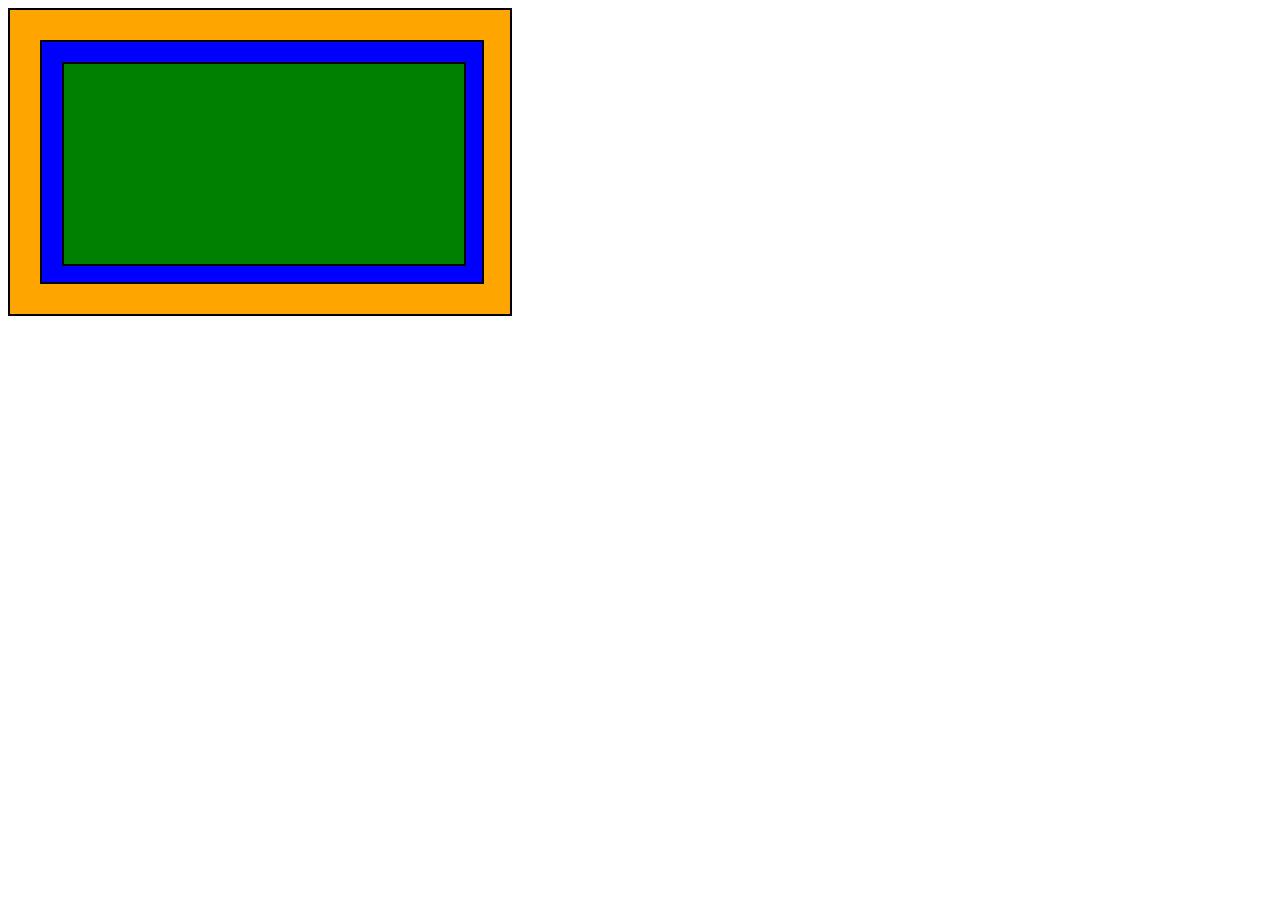
<file: Ejercicio001/index.html>
<!DOCTYPE html>
<html lang="es">
<head>
    <meta charset="UTF-8">
    <meta http-equiv="X-UA-Compatible" content="IE=edge">
    <meta name="viewport" content="width=device-width, initial-scale=1.0">
    <title>Ejercicio00</title>
    <link rel="stylesheet" href="estilos.css">
</head>
<body>
    <div class="fuera">
            <div class="medio">
                <div class="dentro">
            </div>
        </div>
    </div>
</body>
</html>
</file>
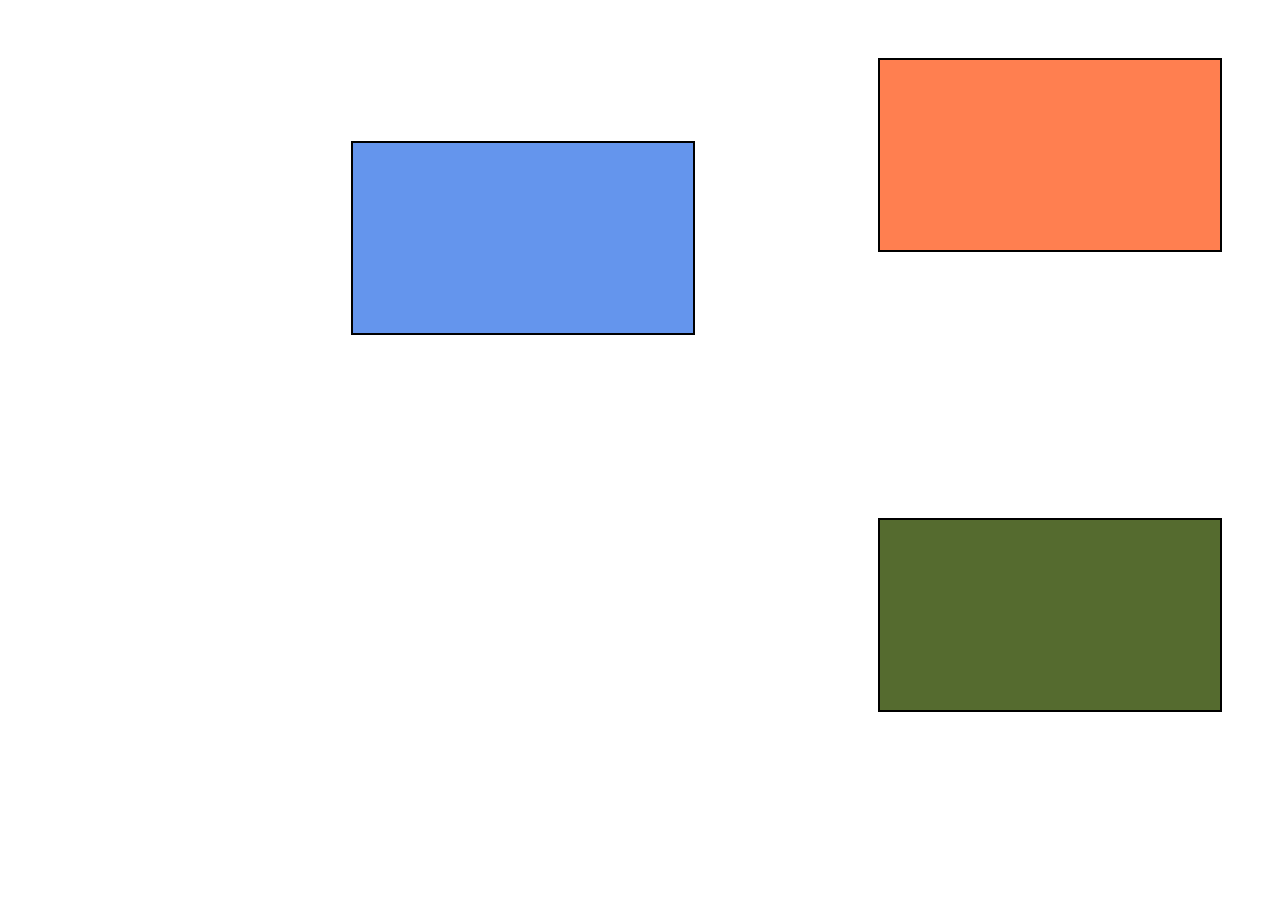
<file: ejercicio02/index.html>
<!DOCTYPE html>
<html lang="en">
<head>
    <meta charset="UTF-8">
    <meta http-equiv="X-UA-Compatible" content="IE=edge">
    <meta name="viewport" content="width=device-width, initial-scale=1.0">
    <title>Ejercicio01</title>
    <link rel="stylesheet" href="estilos.css">
</head>
<body>
    <div class="container">
        <div></div>
        <div></div>
        <div></div>
    </div>
    <div class="container1">
        <div></div>
        <div></div>
        <div></div>
    </div>
    <div class="container2">
        <div></div>
        <div></div>
        <div></div>
    </div>
</body>
</html>
</file>
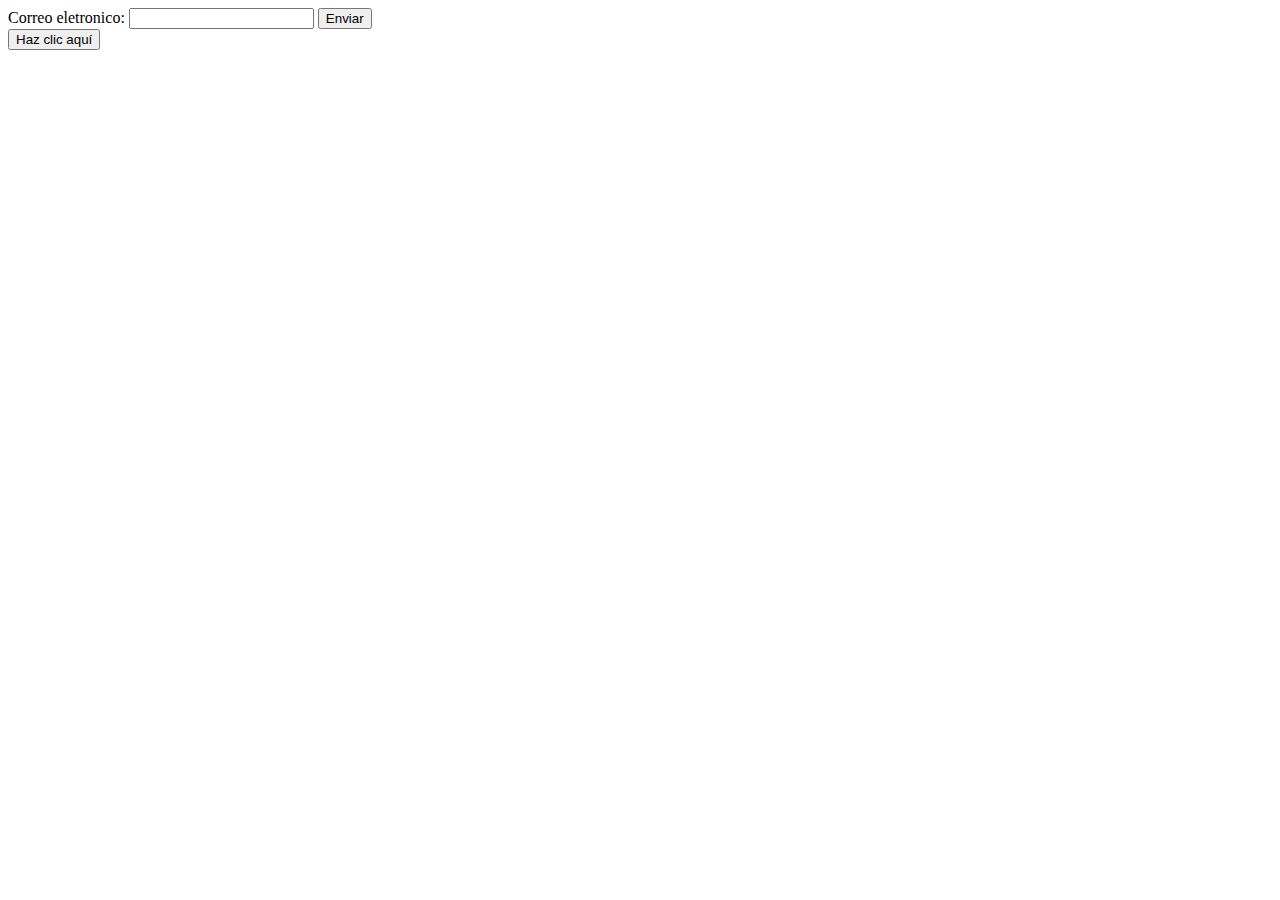
<file: Manejo de eventos/index.html>
<!DOCTYPE html>
<!DOCTYPE html>
<html lang="es">
<head>
    <meta charset="UTF-8">
    <meta http-equiv="X-UA-Compatible" content="IE=edge">
    <meta name="viewport" content="width=device-width, initial-scale=1.0">
    <title>Actividad de oyente de eventos en JavaScript</title>
</head>
<body>
    <form id="myForm">
        <label for="email">Correo eletronico:</label>
        <input type="email" id="email" name="email" required>
        <button type="submit">Enviar</button>

    </form>
    <button id="miBoton">Haz clic aquí</button>
    <script src="index.js"></script>

</body>
</html>
</file>
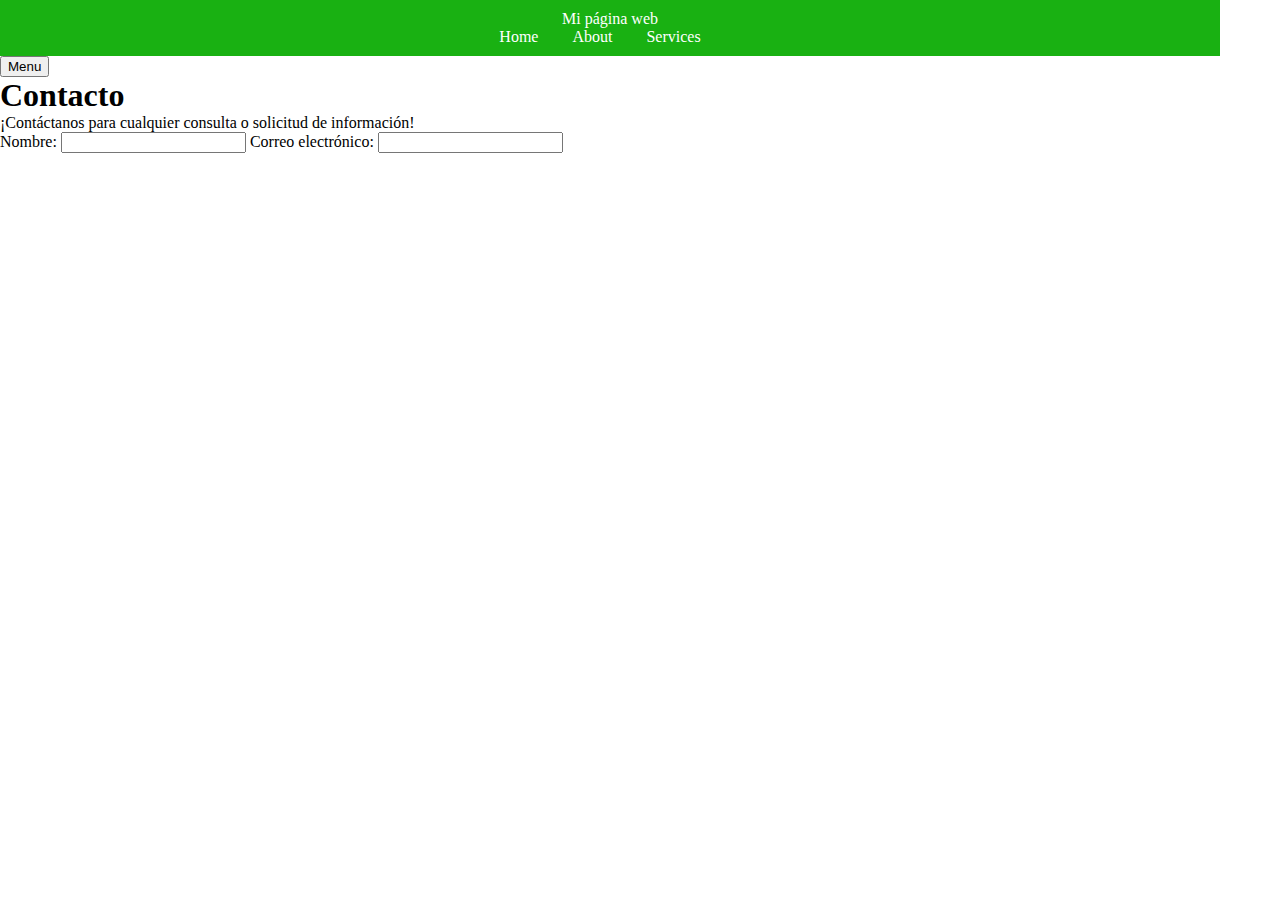
<file: HTML para la barra de navegación/contacto.html>
<!DOCTYPE html>
<html lang="en">
<head>
    <meta charset="UTF-8">
    <meta http-equiv="X-UA-Compatible" content="IE=edge">
    <meta name="viewport" content="width=device-width, initial-scale=1.0">
    <link rel="stylesheet" type="text/css" href="style.css">
    <title>Document</title>
</head>
<body> 
    <header class="container-nav">
        <nav class="navbar" role="navigation">
      <a href="#" class="brand">Mi página web</a>
      <ul class="nav-links">
        <li><a href="index.html">Home</a></li>
        <li><a href="nosotros.html">About</a></li>
        <li><a href="servicios.html">Services</a></li>
        
      </ul>
    </header>
    <button class="button-menu-toggle">Menu</button>
<h1>Contacto</h1>
<p>¡Contáctanos para cualquier consulta o solicitud de información!</p>
<form>
<form>
    <label for="nombre"> Nombre:</label>
    <input type="text" id="nombre" name="nombre" required>
    
    <label for="email">Correo electrónico:</label>
    <input type="email" id="email" name="email" required>
</form>
<!-- Agrega aquí los campos del formulario -->

</body>
</html>
</file>
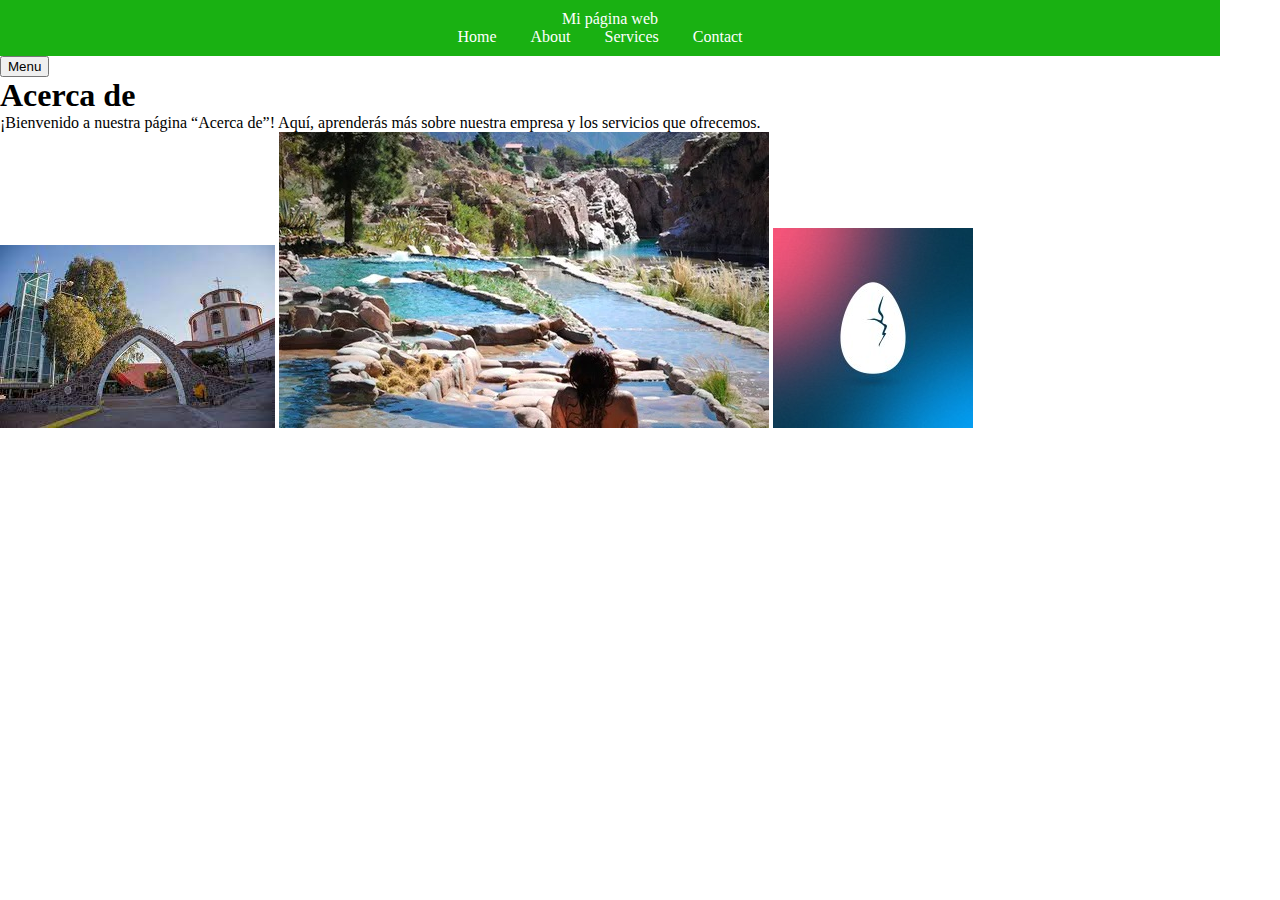
<file: HTML para la barra de navegación/nosotros.html>
<!DOCTYPE html>
<html lang="en">
<head>
    <meta charset="UTF-8">
    <meta http-equiv="X-UA-Compatible" content="IE=edge">
    <meta name="viewport" content="width=device-width, initial-scale=1.0">
    <link rel="stylesheet" type="text/css" href="style.css">
    <title>Document</title>
</head>

<body>
    <main class="footer">
      <div class="greeting" ></div>
    <header class="container-nav">
        <nav class="navbar" role="navigation">
          <a href="#" class="brand">Mi página web</a>
          <ul class="nav-links">
            <li><a href="index.html">Home</a></li>
            <li><a href="nosotros.html">About</a></li>
            <li><a href="servicios.html">Services</a></li>
            <li><a href="contacto.html">Contact</a></li>
          </ul>
        </header>
        <button class="button-menu-toggle">Menu</button>
      <div class="container"></div>
        <h1>Acerca de</h1>
        <p>¡Bienvenido a nuestra página “Acerca de”! Aquí, aprenderás más sobre nuestra empresa y los servicios que ofrecemos.</p>
    </main>
        <div class="imagenes">
        <img src="descarga.jpg" alt="descripcion">   
        <img src="Image-4.jpg" alt="descripcion"> 
        <img src="imagen3.jpg" alt="descripcion"> 
    </div>
</body>
</html>
</file>
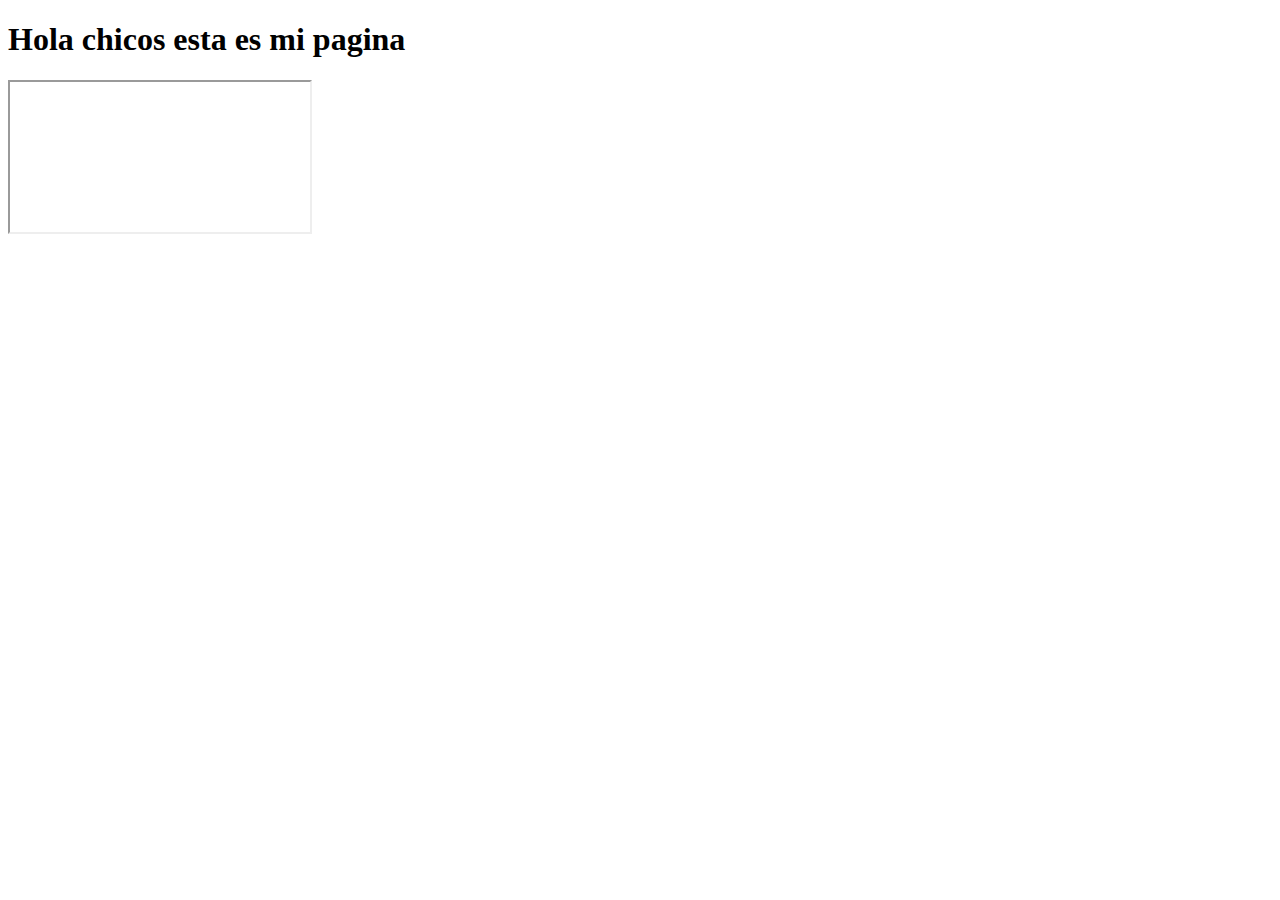
<file: primer-paso/pag2.html>
<!DOCTYPE html>
<html lang="en">
<head>
    <meta charset="UTF-8">
    <meta http-equiv="X-UA-Compatible" content="IE=edge">
    <meta name="viewport" content="width=device-width, initial-scale=1.0">
    <title>INICIO</title>
</head>
<body>
    <h1>Hola chicos esta es mi pagina</h1>
    <iframe src="file:///C:/Users/chuki/Downloads/Material_complementario_-_Checklist_buenas_pr__cticas.pdf"></iframe>
</body>
</html>
</file>
<file: Ejercicio001/estilos.css>
div{
    border: 1px solid black;
    width: 500px;
}


.medio {
    margin: 30px;
    padding: 20px;
    width: 400px;
    height: 200px;
    background-color: blue;
    border: 2px solid #000000;
}

.fuera
 {
    width: 500px;
    background-color: orange;
    border: 2px solid #000000;
}
.dentro{
    width: 400px;
    height: 200px;
    background-color: green;
    border: 2px solid #000000;


}
</file>
<file: ejercicio02/estilos.css>
div{display: flexbox;}
.container{
    border: darkkhaki;
    background-color: coral;
    width: 300px;
    height: 150px;
    padding: 20px;
    border: 2px solid;
    margin: 50px;
    float: right;
}
.container1{
border: darkkhaki;
background-color: cornflowerblue;
    margin-top: 71px;
    margin-bottom: 68px;
    margin-right: 54px;

width: 300px;
height: 150px;
padding: 20px;
border: 2px solid;
margin: 133px;
float: right;

}
.container2{
background-color: darkolivegreen;
width: 300px;
height: 150px;
padding: 20px;
border: 2px solid;
margin: 50px;
float: right;
}
</file>
<file: HTML para la barra de navegación/style.css>
*{
    margin:0px;
   
}
header {
    background-color: #11ae09f6;
    text-align: center;
    padding: 10px;
  }
  nav ul {
    
    margin: 0;
    padding: 0;
 
  }
  nav li {
    display: inline-block;
    margin-right: 20px;
    list-style: none;

  }
  nav a {
    color: #fff;
    text-decoration: none;
    padding: 5px;
  }
  nav a:hover {
    color: #1BF7DE;
  }
  
  nav a:active {
    color: red;
  }

  .lorem {
    text-align: center;
    padding: 20px;
    display: inline-block;
    margin-right: 20px;
    list-style: none;
    background-color: red;

  }

  @media (max-width: 767px){
    nav { font-size: 16px;}
header { 
    background-color: #333;
} 
}
@media (min-width: 1200px) {
    header{
        width: 1200px;
    }
    
}
.greeting{
  text-align: center;
}
</file>
